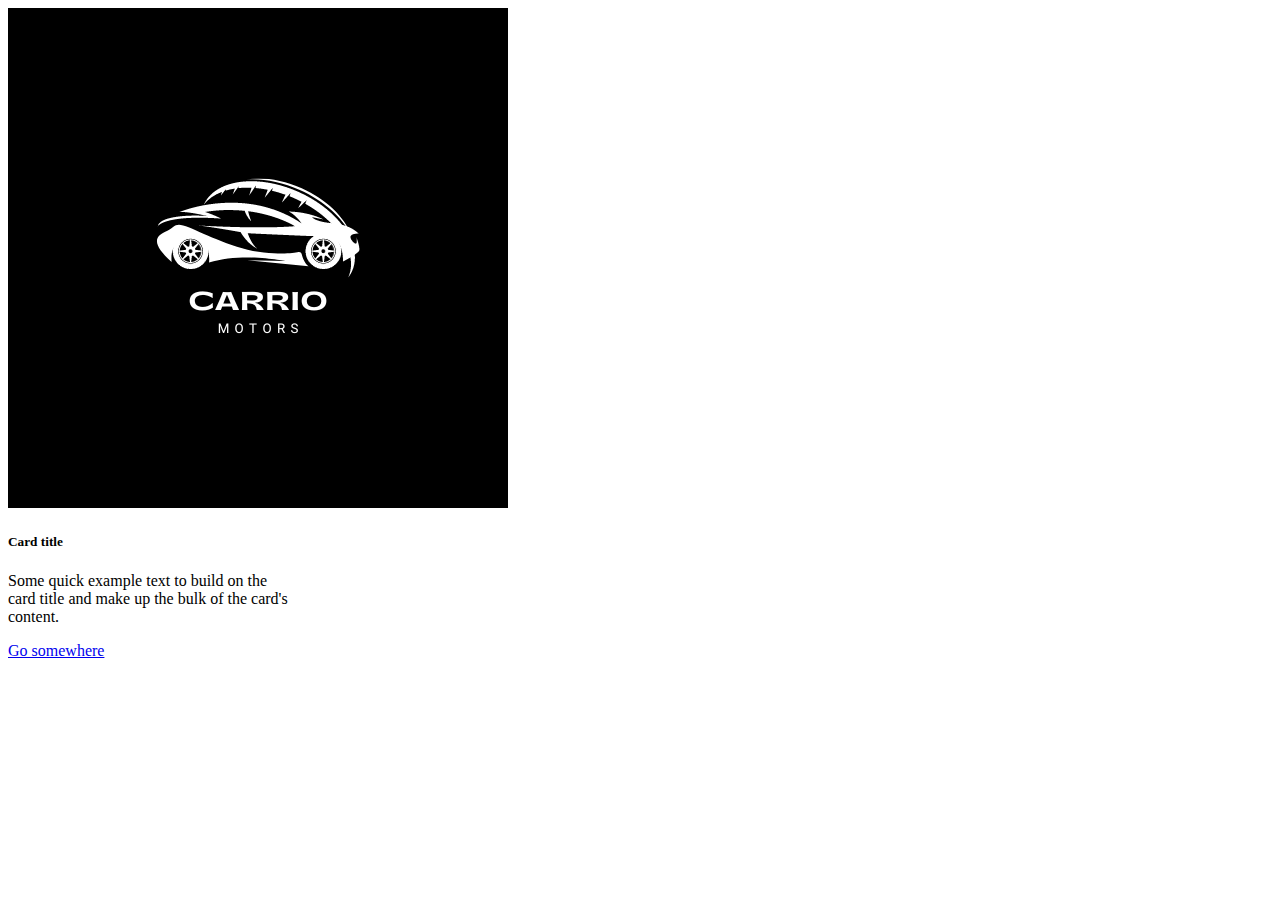
<file: galleery.html>
<!DOCTYPE html>
<html lang="en">
<head>
    <meta charset="UTF-8">
    <meta http-equiv="X-UA-Compatible" content="IE=edge">
    <meta name="viewport" content="width=., initial-scale=1.0">
    <title>Document</title>
</head>
<body>

    <div class="motor">
    <div class="card" style="width: 18rem;">
        <img src="2.png" alt="">
        <div class="card-body">
          <h5 class="card-title">Card title</h5>
          <p class="card-text">Some quick example text to build on the card title and make up the bulk of the card's content.</p>
          <a href="#" class="btn btn-primary">Go somewhere</a>
        </div>
    </div>
      </div>
</body>
</html>
</file>
